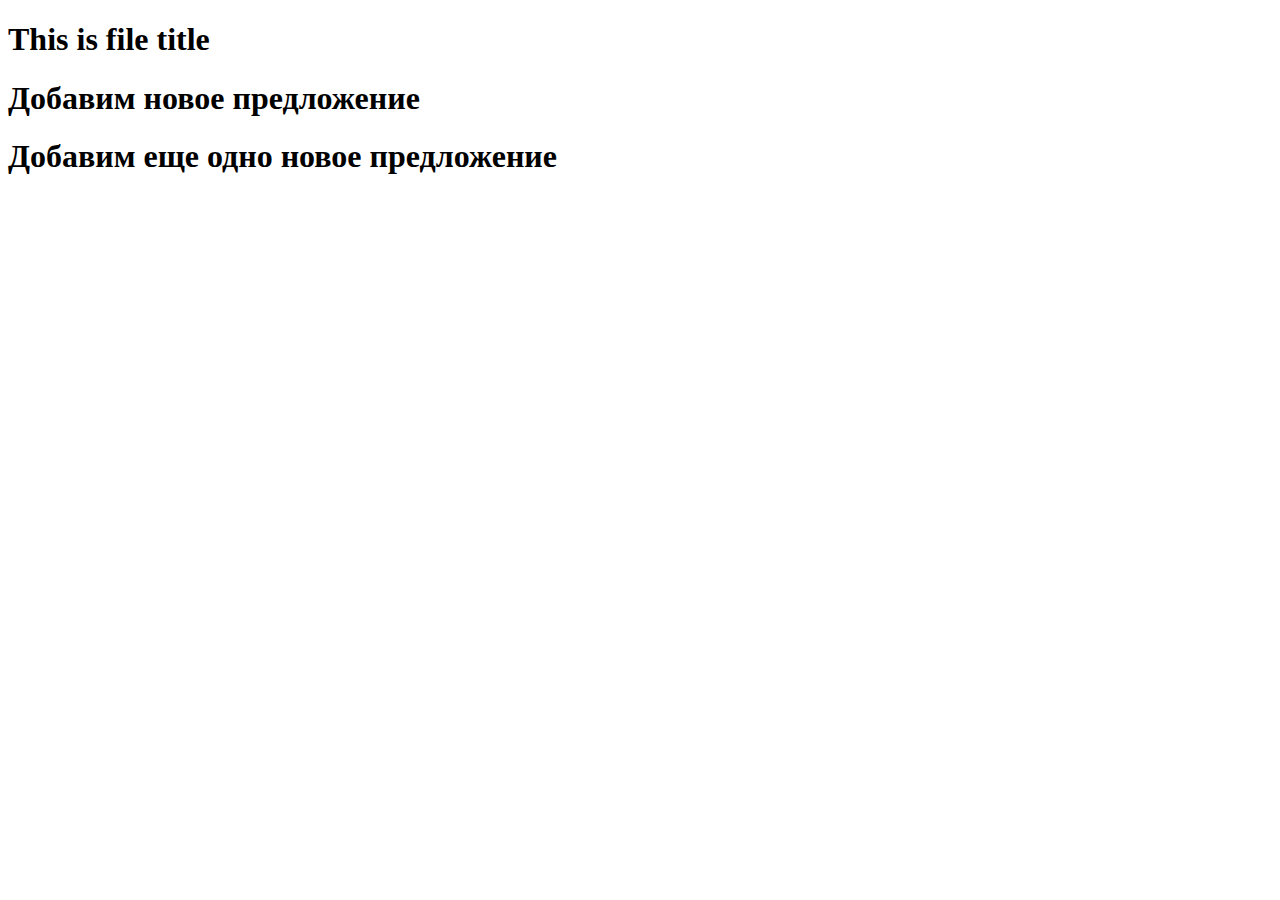
<file: lesson3/Test_project/index.html>
<!DOCTYPE html>
<html lang="en">
<head>
    <meta charset="UTF-8">
    <meta http-equiv="X-UA-Compatible" content="IE=edge">
    <meta name="viewport" content="width=device-width, initial-scale=1.0">
    <title>Document</title>
</head>
<body>
    <h1>This is file title</h1>
    <h1>Добавим новое предложение</h1>
    <h1>Добавим еще одно новое предложение</h1>
</body>
</html>
</file>
